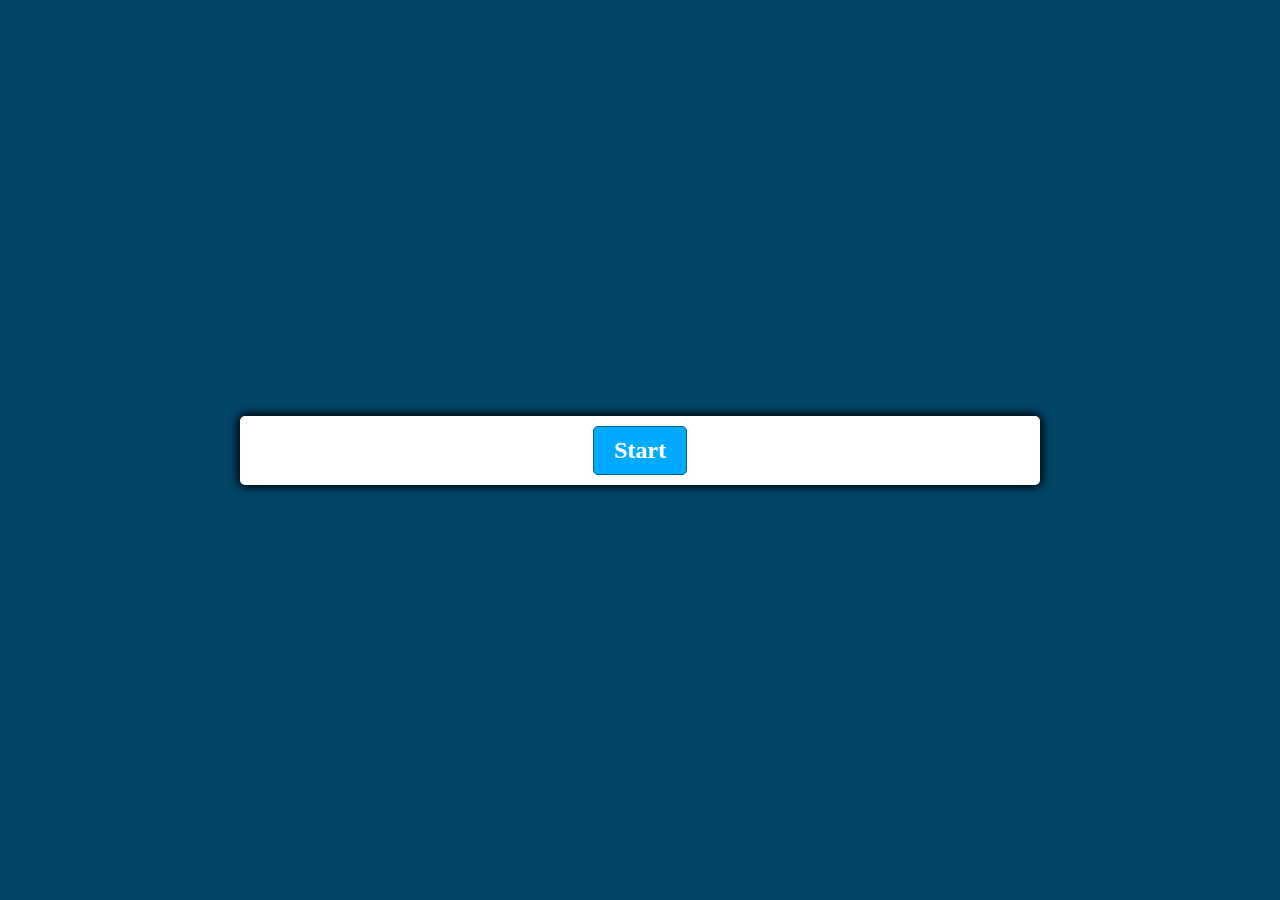
<file: index.html>
<!DOCTYPE html>
<html lang="en">
<head>
  <meta charset="UTF-8">
  <meta name="viewport" content="width=device-width, initial-scale=1.0">
  <meta http-equiv="X-UA-Compatible" content="ie=edge">
  <link href="app.css" rel="stylesheet">
  
  <title>Quiz App</title>
</head>

<body>
  <div class="container">
    <div id="question-container" class="hide">
      <div id="question">Question</div>
      <div id="answer-buttons" class="btn-grid">
        <button class="btn">Answer 1</button>
        <button class="btn">Answer 2</button>
        <button class="btn">Answer 3</button>
        <button class="btn">Answer 4</button>
      </div>
    </div>
    <div class="controls">
      <button id="start-btn" class="start-btn btn">Start</button>
      <button id="next-btn" class="next-btn btn hide">Next</button>
    </div>
    
  </div>
  <script defer src="script.js"></script>
</body>
</html>
</file>
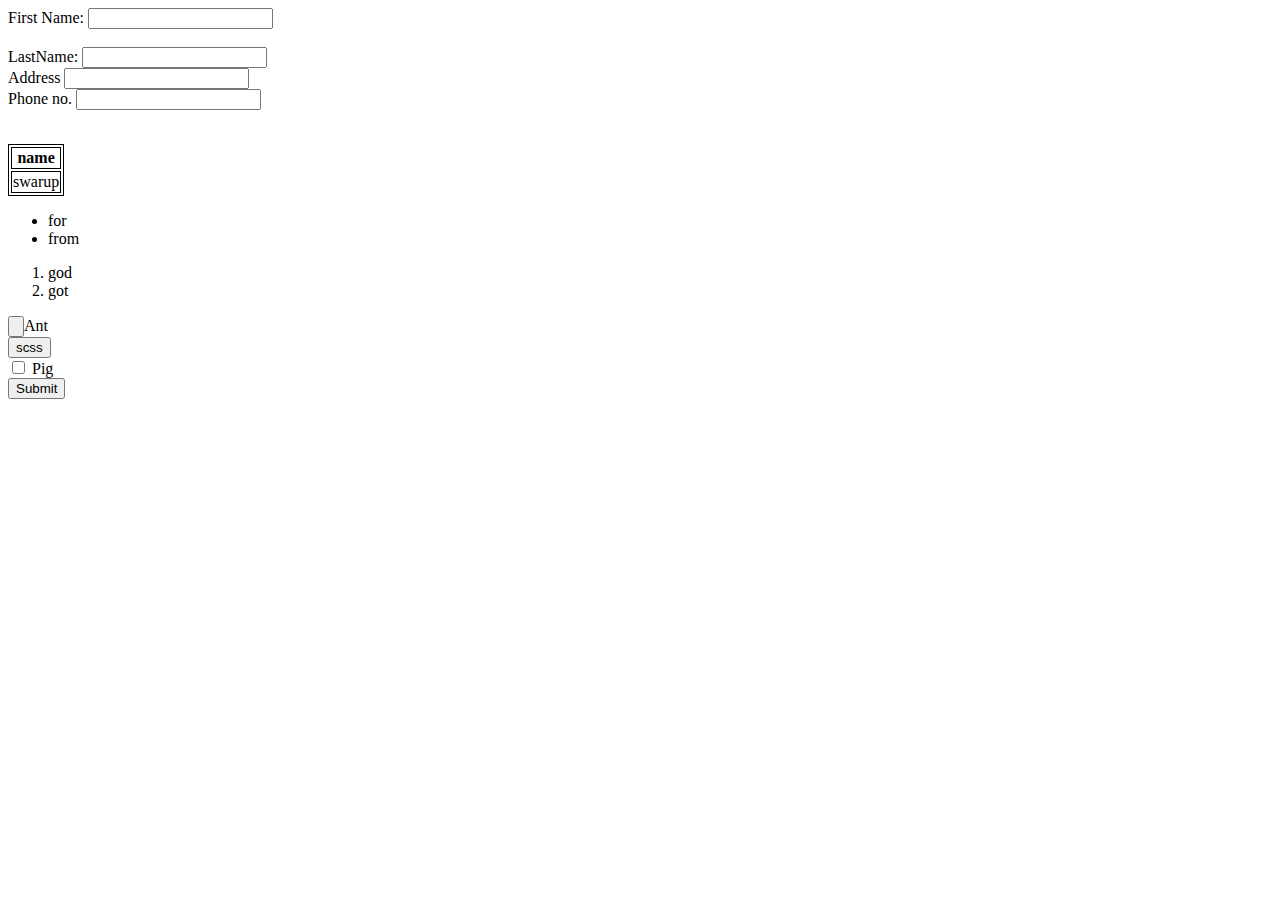
<file: prr.html>
<html>
    <head>
        <title>Form</title>
<style>
    table,th,td{
        border: 1px solid black;
    }
</style>
    </head>

    <body>
        <form action="" >
        <label for="fname">First Name: </label>
        <input type="text" id="fname" required> <br> <br>

        <label for="lname">LastName:</label>
        <input type="text" id="lname" required> </br>

        <label for="address">Address</label>
        <input type="text" id = "address"> <br>
        <label for="phonenumber"> Phone no.</label>
        <input type="text" id="pho" name="num"> </form><br>
        <table >
            <tr>
            <th>name</th>
        </tr>
        <tr>
            <td>swarup</td>
        </tr>
        </table>
        <ul class ="a">
            <li>for</li>
            <li>from</li>

         </ul>
        <ol>
            <li>god</li>
            <li>got</li>
        </ol>
        <label for="pick"></label>
        <input type="button" id = "pick">Ant</input> <br>
        <input type="button" onclick="alert('Recheck')" value="scss"></input> <br>
        
        <input type="checkbox" name="pig" id="pig">
        <label for="pig">Pig</label> <br>
        <input type="submit" >
        </form>  
    </body>
</html>
</file>
<file: app.css>
*, *::before, *::after {
    box-sizing: border-box;
    font-family: Gotham Rounded;
  }
  

  :root {
    --hue-neutral: 200;
    --hue-wrong: 0;
    --hue-correct: 145;
  }
  
  body {
    --hue: var(--hue-neutral);
    padding: 0;
    margin: 0;
    display: flex;
    width: 100vw;
    height: 100vh;
    justify-content: center;
    align-items: center;
    background-color: hsl(var(--hue), 100%, 20%);
  }
  
  body.correct {
    --hue: var(--hue-correct);
  }
  
  body.wrong {
    --hue: var(--hue-wrong);
  }
  
  .container {
    width: 800px;
    max-width: 80%;
    background-color: white;
    border-radius: 5px;
    padding: 10px;
    box-shadow: 0 0 10px 2px;
  }
  
  .btn-grid {
    display: grid;
    grid-template-columns: repeat(2, auto);
    gap: 10px;
    margin: 20px 0;
  }
  
  .btn {
    --hue: var(--hue-neutral);
    border: 1px solid hsl(var(--hue), 100%, 30%);
    background-color: hsl(var(--hue), 100%, 50%);
    border-radius: 5px;
    padding: 5px 10px;
    color: white;
    outline: none;
  }
  
  .btn:hover {
    border-color: black;
  }
  
  .btn.correct {
    --hue: var(--hue-correct);
    color: black;
  }
  
  .btn.wrong {
    --hue: var(--hue-wrong);
  }
  
  .start-btn, .next-btn {
    font-size: 1.5rem;
    font-weight: bold;
    padding: 10px 20px;
  }
  
  .controls {
    display: flex;
    justify-content: center;
    align-items: center;
  }
  
  .hide {
    display: none;
  }
</file>
